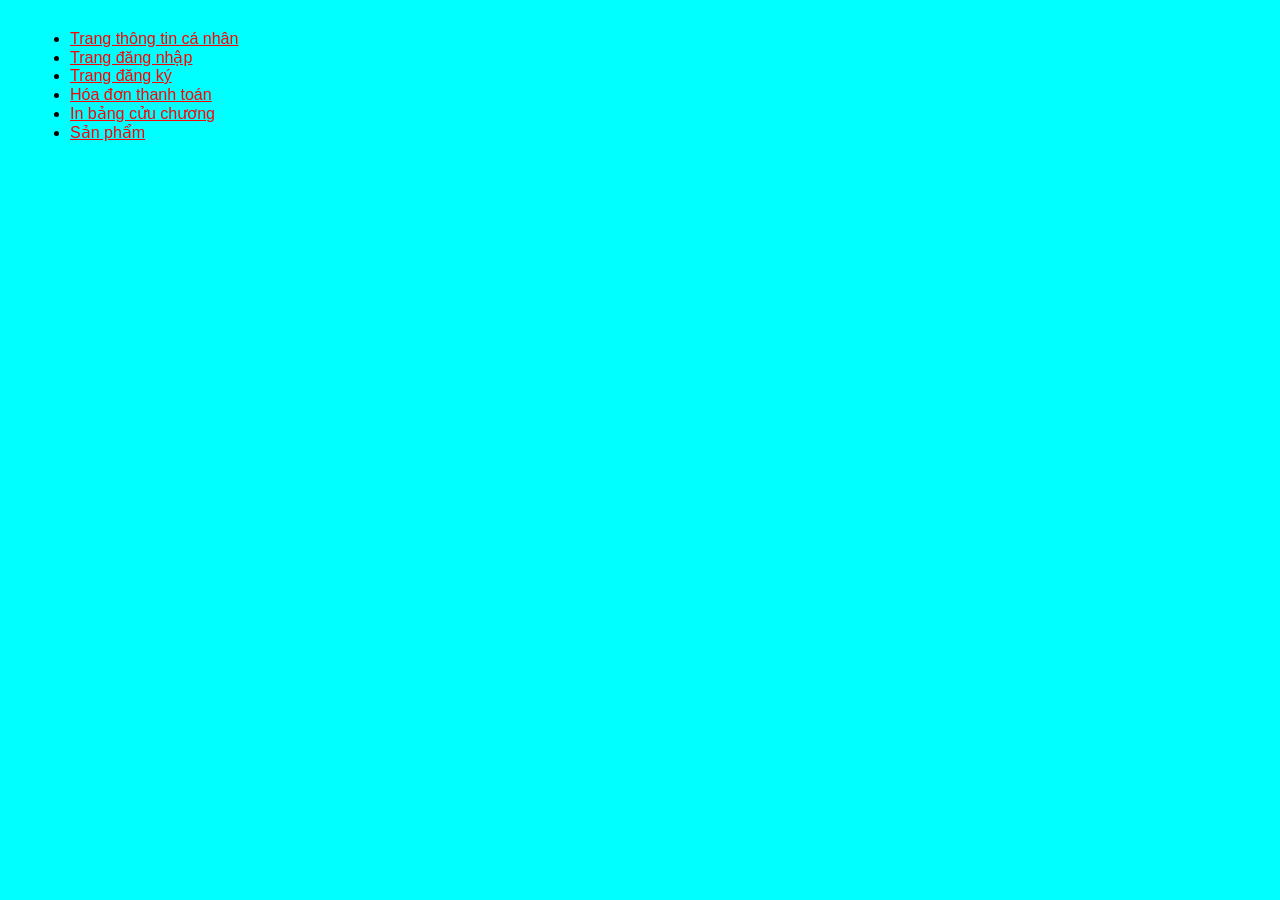
<file: index.html>
﻿<!DOCTYPE html>
<html lang="vi">
	<head>
		<title>Thiết kế web với html, css</title>
		<meta charset="utf-8">
		<link rel="stylesheet" href="css/style.css">
	</head>
	
	<body>
		<ul>
			<li>
				<a href="html/page1.html">Trang thông tin cá nhân</a><br>
			</li>
			<li>
				<a href="html/page2.html">Trang đăng nhập</a><br>	
			</li>
			<li>
				<a href="html/page3.html">Trang đăng ký</a><br>
			</li>
			<li>
				<a href="html/page4.html">Hóa đơn thanh toán</a><br>
			</li>
			<li>
				<a href="html/page5.html">In bảng cửu chương</a><br>
			</li>
			<li>
				<a href="html/page6.html">Sản phẩm</a><br>
			</li>
		</ul>
	</body>

</html>
</file>
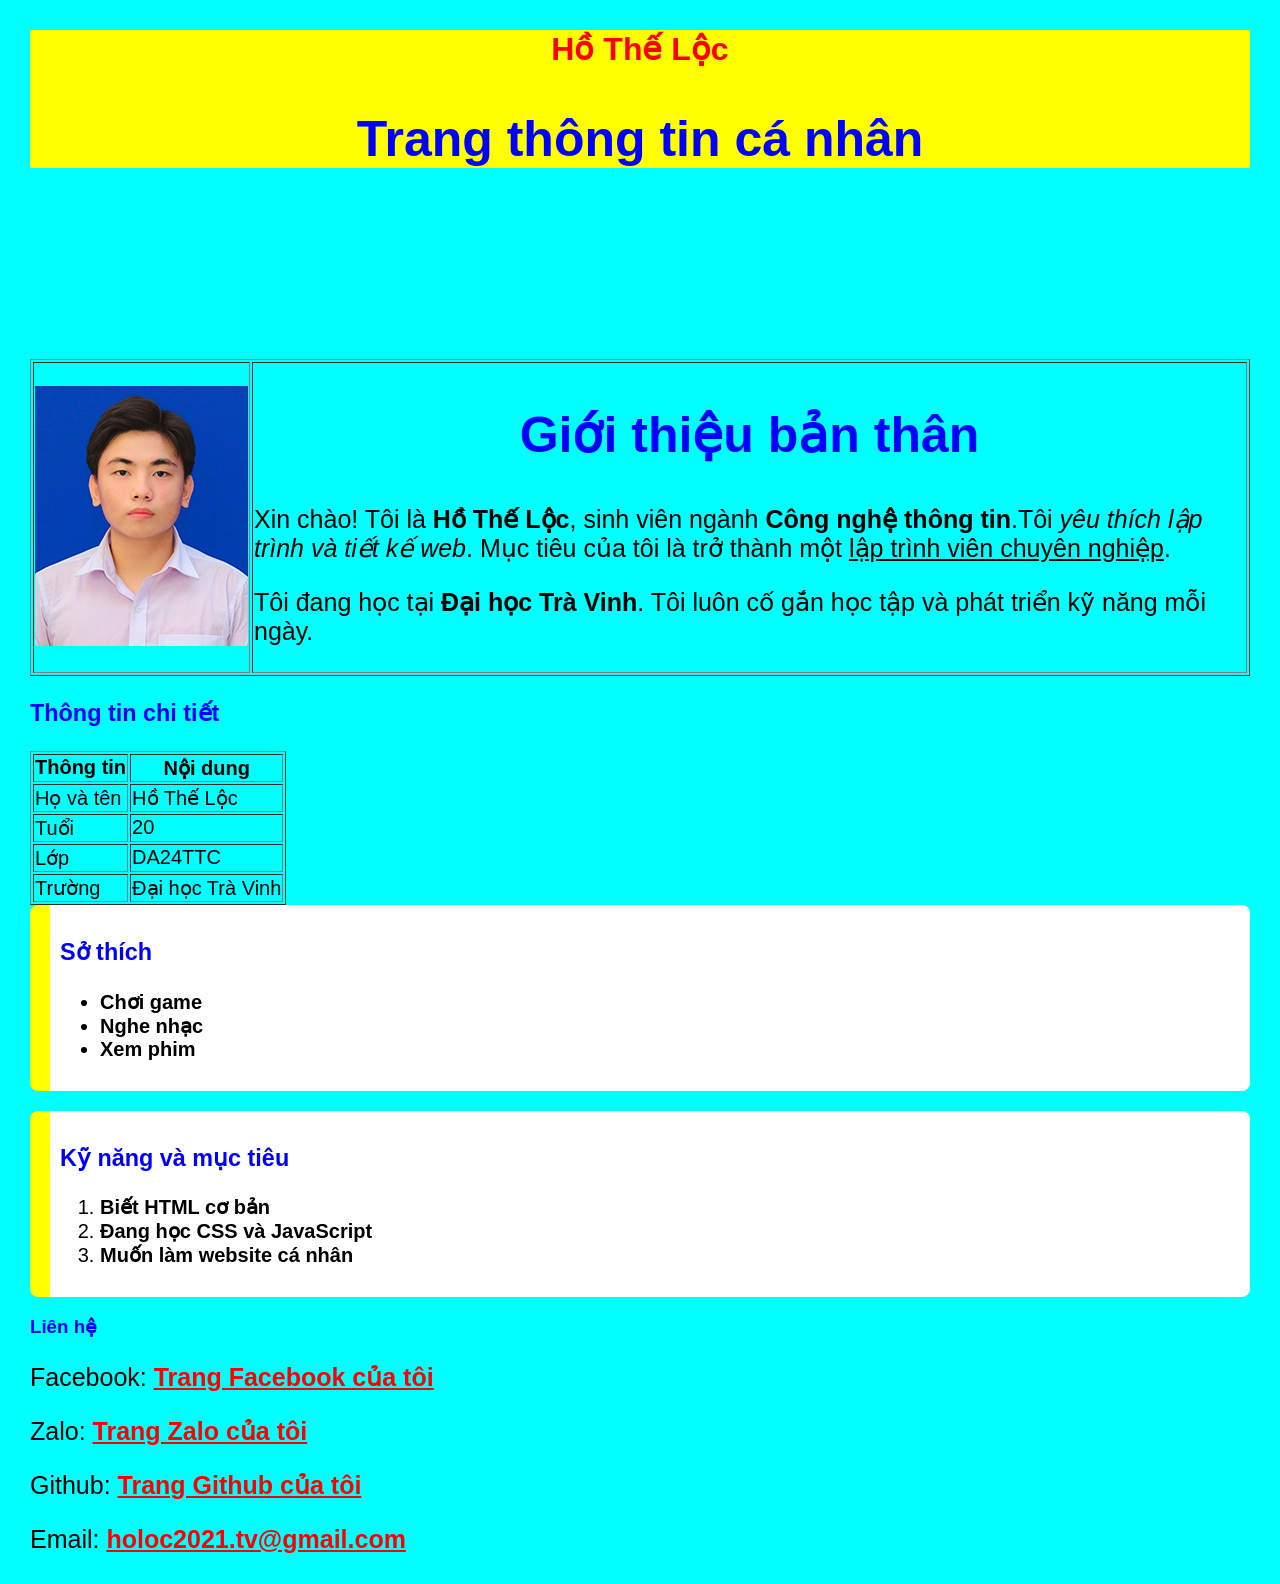
<file: html/page1.html>
﻿<!DOCTYPE html>
<html lang="vi">
<head>
	<title>Trang thông tin cá nhân</title>
	<meta charset="UTF-8">
	<link rel="stylesheet" href="../css/style1.css">
</head>

<body>
<div class="container">
<div class="phandau">
		<h1>Hồ Thế Lộc</h1>
		<h2>Trang thông tin cá nhân</h2>
</div>	

	<table border="1">
		<tr>
<div class="anh">
			<td>	
					<img src="../assets/images/avatar.jpg" alt="Ảnh đại diện">
			</td>
</div>		
<div class="gioithieubanthan">
			<td>
					<h2>Giới thiệu bản thân</h2>
				<div class="p">
				<p>
					Xin chào! Tôi là <b>Hồ Thế Lộc</b>, sinh viên ngành 
					<b>Công nghệ thông tin</b>.Tôi <i>yêu thích lập trình và tiết kế web</i>.
					Mục tiêu của tôi là trở thành một <u>lập trình viên chuyên nghiệp</u>.
				</p>
				
				<p>

					Tôi đang học tại <b>Đại học Trà Vinh</b>.
					Tôi luôn cố gắn học tập và phát triển kỹ năng mỗi ngày.
				</p>
				</div>
			</td>
</div>
		</tr>
	</table>
</div>

<div class="ttchitiet">
	<h3>Thông tin chi tiết</h3> 
	<table border="1""> 
    	<tr>
       			<th>Thông tin</th>
        		<th>Nội dung</th>
    	</tr>
    	<tr>
        		<td>Họ và tên</td> 
			<td>Hồ Thế Lộc</td>
    	</tr>
   		<tr>
        		<td>Tuổi</td> 
			<td>20</td>
   		</tr>
    	<tr>
        		<td>Lớp</td> 
			<td>DA24TTC</td>
    	</tr>
    	<tr>
        		<td>Trường</td> 
			<td>Đại học Trà Vinh</td>
    	</tr>
	</table>
</div>
<div class="sothich">
	<h3>Sở thích</h3>
	<ul>
		<li><b>Chơi game</b></li>
		<li><b>Nghe nhạc</b></li>
		<li><b>Xem phim</b></li>
	</ul>
</div>

<div class="kynangvamuctieu">
	<h3>Kỹ năng và mục tiêu</h3>
	<ol>
		<li><b>Biết HTML cơ bản</b></li>
		<li><b>Đang học CSS và JavaScript</b></li>
		<li><b>Muốn làm website cá nhân</b></li>
	</ol>
</div>

<div class="lienhe">
	<h3>Liên hệ</h3>
	<p>
		Facebook:
		<a href="https://www.facebook.com/loc.ho.411659/?locale=vi_VN"><b>Trang Facebook của tôi</b></a>
	</p>

	<p>
		Zalo:
		<a href="https://zalo.me/0372765126"><b>Trang Zalo của tôi</b></a>
	</p>

	<p>
		Github:
		<a href="https://github.com/holoc2021tv"><b>Trang Github của tôi</b></a>
	</p>

	<p>
      		Email: 
        	<a href="mailto:holoc2021.tv@gmail.com"><b>holoc2021.tv@gmail.com</b></a>
    	</p>
</div>
</div>
</body>
</html>
</file>
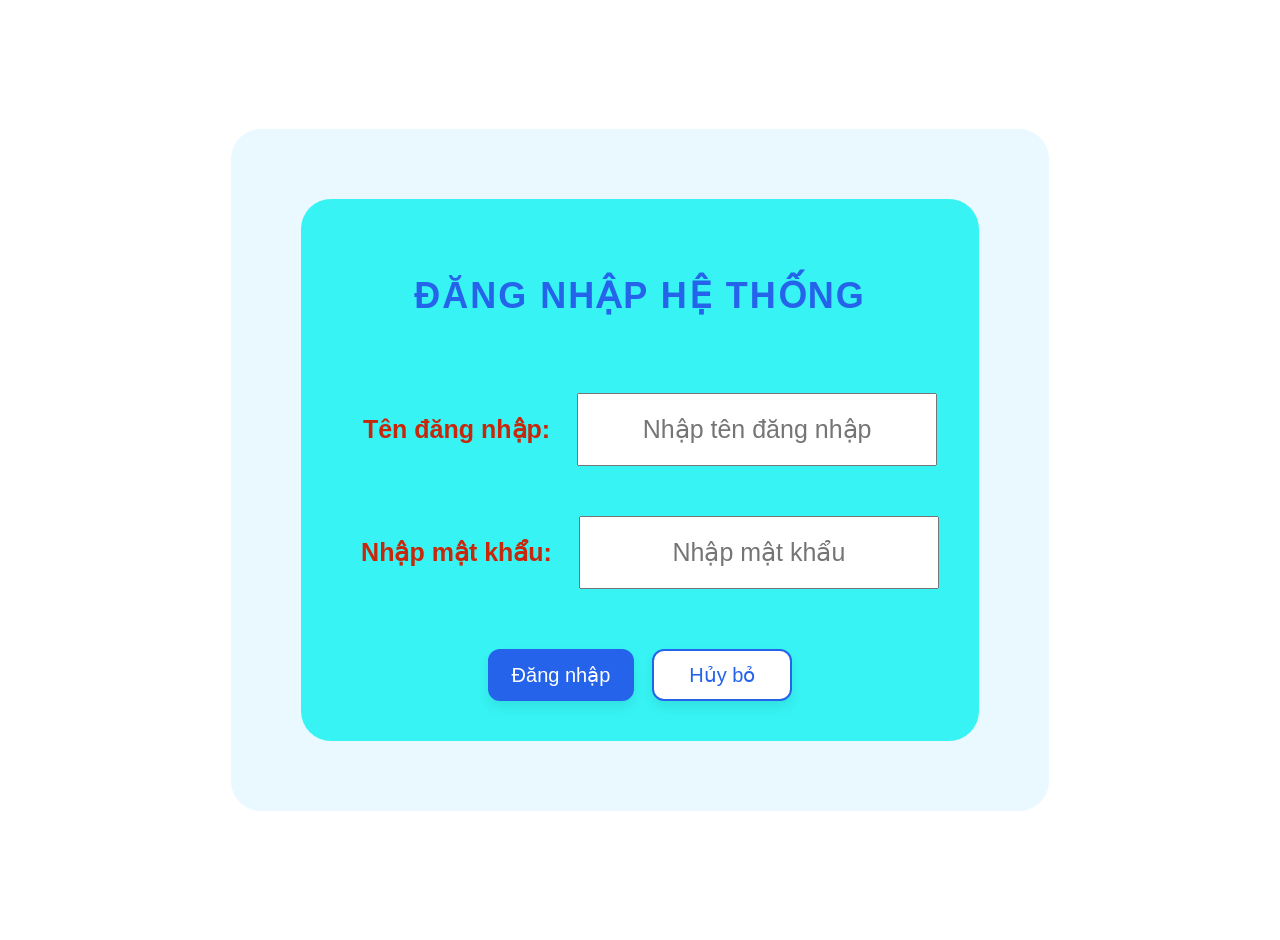
<file: html/page2.html>
﻿<!DOCTYPE html>
<html lang="vi">
	<head>
		<title>Thông tin cá nhân</title>
		<meta charset="utf-8">
		<link rel="stylesheet" href="../css/style2.css">
	</head>
	
	<body>
		<div class="container">
			<form id = "frmLogin">
				<h3>Đăng nhập hệ thống</h3>
				<div class = "form-group">
					<label for="txtUsername">Tên đăng nhập: </label>
					<input class="form-control" type="text" id="txtUsername" placeholder="Nhập tên đăng nhập">
				</div>	
				<div class = "form-group">
					<label for= "txtPassword">Nhập mật khẩu: </label>
					<input class= "form-control" type= "password" id= "txtPassword" placeholder="Nhập mật khẩu">
				</div>
				<div class="nut-bam">
					<input type = "submit" name = "sbLogin" value="Đăng nhập">
					<input type = "reset" name = "rsCancel" value="Hủy bỏ">
				</div>
			</form>
		</div>	
	</body>
</html>
</file>
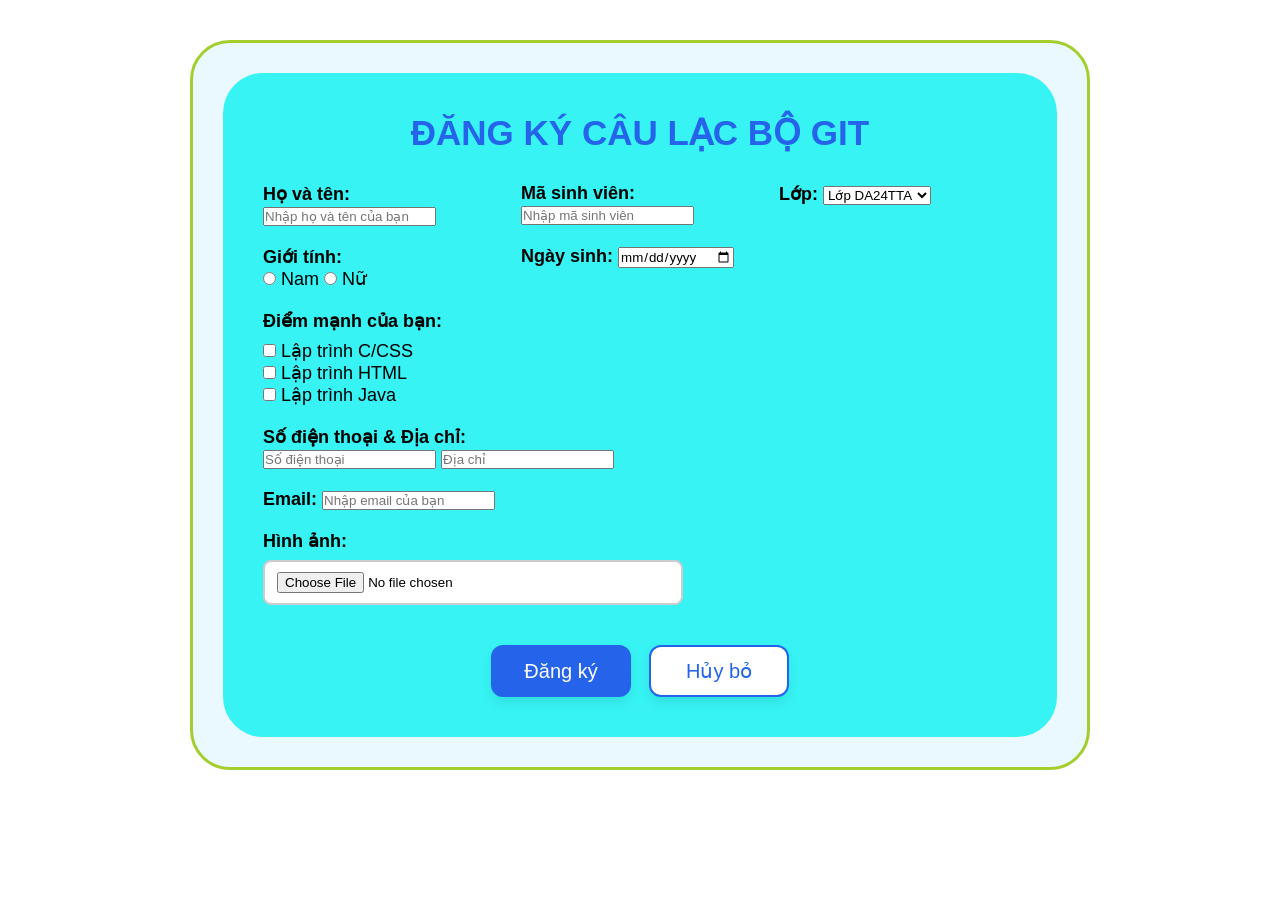
<file: html/page3.html>
<!DOCTYPE html>
<html lang="vi">
<head>
    <title>Đăng ký câu lạc bộ GIT</title>
    <meta charset="utf-8">
    <link rel="stylesheet" href="../css/style3.css">
</head>
<body>
    <div class="container">
        <form id="frmSign">
            <h3>Đăng ký câu lạc bộ GIT</h3>
            <div class="hoten">
                <label for="hovaten">Họ và tên:</label>
                <input type="text" id="hovaten" placeholder="Nhập họ và tên của bạn">
            </div>

            <div class="mssv">
                <label for="mssv">Mã sinh viên:</label>
                <input type="text" id="mssv" placeholder="Nhập mã sinh viên">
            </div>

            <div class="lop">
                <label for="lop">Lớp:</label>
                <select id="lop">
                    <option value="DA24TTA">Lớp DA24TTA</option>
                    <option value="DA24TTB">Lớp DA24TTB</option>
                    <option value="DA24TTC">Lớp DA24TTC</option>
                    <option value="DA24TTD">Lớp DA24TTD</option>
                </select>
            </div>

            <div class="gioitinh">
                <label for="gioitinh"><b>Giới tính:</b></label>
                <div class="radio-wrapper">
                    <input type="radio" id="nam" name="gioitinh" value="nam">
                    <label for="nam">Nam</label>
                    <input type="radio" id="nu" name="gioitinh" value="nu">
                    <label for="nu">Nữ</label>
                </div>
            </div>

            <div class="ngaysinh">
                <label for="ngaysinh">Ngày sinh:</label>
                <input type="date" id="ngaysinh">
            </div>

            <div class="diemmanh">
                <label for="diemmanh"><b>Điểm mạnh của bạn:</b></label>
                <div class="checkbox-wrapper">
                    <input type="checkbox" id="c_css" value="C_CSS"> <label for="c_css">Lập trình C/CSS</label><br>
                    <input type="checkbox" id="html" value="HTML"> <label for="html">Lập trình HTML</label><br>
                    <input type="checkbox" id="java" value="Java"> <label for="java">Lập trình Java</label>
                </div>
            </div>

            <div class="sdt-diachi">
                <label for="sdt">Số điện thoại & Địa chỉ:</label>
                <div class="row-inner">
                    <input type="text" id="sdt" placeholder="Số điện thoại">
                    <input type="text" id="diachi" placeholder="Địa chỉ">
                </div>
            </div>

            <div class="email">
                <label for="email">Email:</label>
                <input type="email" id="email" placeholder="Nhập email của bạn" placeholder="Nhập email của bạn">
            </div>

            <div class="hinhanh">
                <label for="hinhanh">Hình ảnh:</label>
                <input type="file" id="hinhanh" accept="image/*">
            </div>

            <div class="nut-bam">
					<input type = "submit" name = "sbSignup" value="Đăng ký">
					<input type = "reset" name = "rsCancel" value="Hủy bỏ">
				</div>
        </form>
    </div>
</body>
</html>
</file>
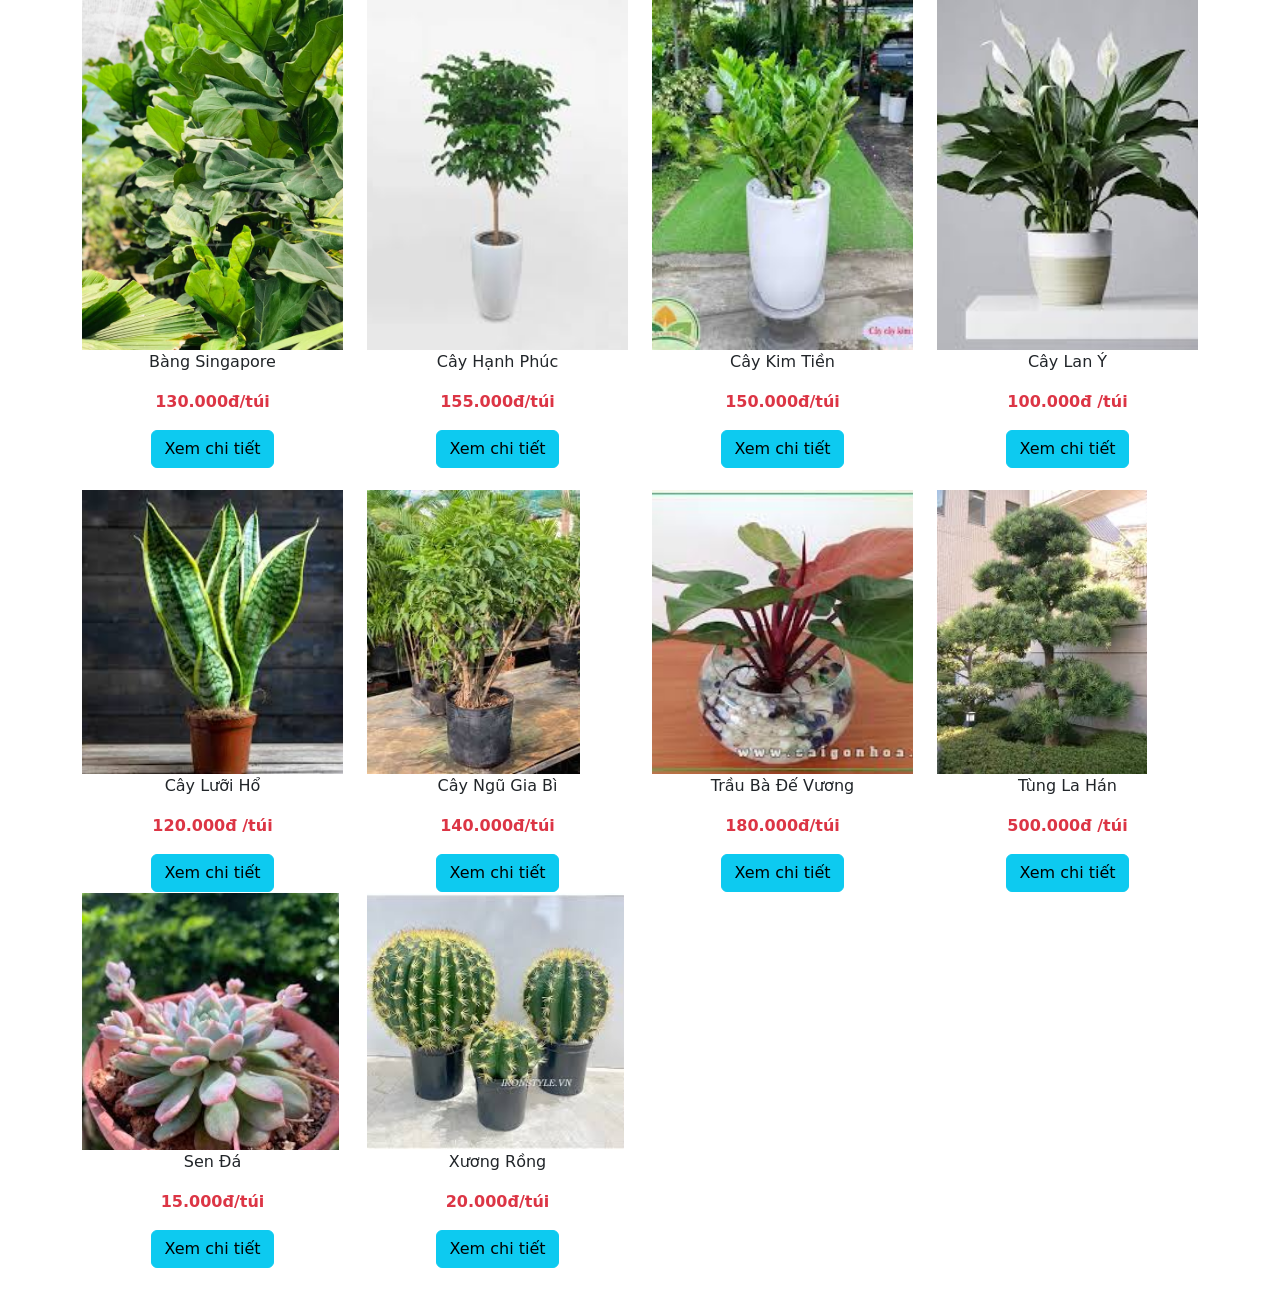
<file: html/page6.html>
<!DOCTYPE html>
<html lang="vi">
<head>
    <title>Thiết kế web với html, css</title>
    <meta charset="utf-8">
   <!-- <link rel="stylesheet" href="../css/style6.css">-->
    <script src="../js/lib.js"></script>
    <!-- Latest compiled and minified CSS -->
<link href="https://cdn.jsdelivr.net/npm/bootstrap@5.3.8/dist/css/bootstrap.min.css" rel="stylesheet">

<!-- Latest compiled JavaScript -->
<script src="https://cdn.jsdelivr.net/npm/bootstrap@5.3.8/dist/js/bootstrap.bundle.min.js"></script>
</head>
<body>
    <div class = "container">
			<div class = "product-list row row-cols-1 row-cols-4  g-4" id = "product-list">
			
		    </div>
		</div>

        <script>
            loadProduct(productList);
        </script>

</body>
</html>
</file>
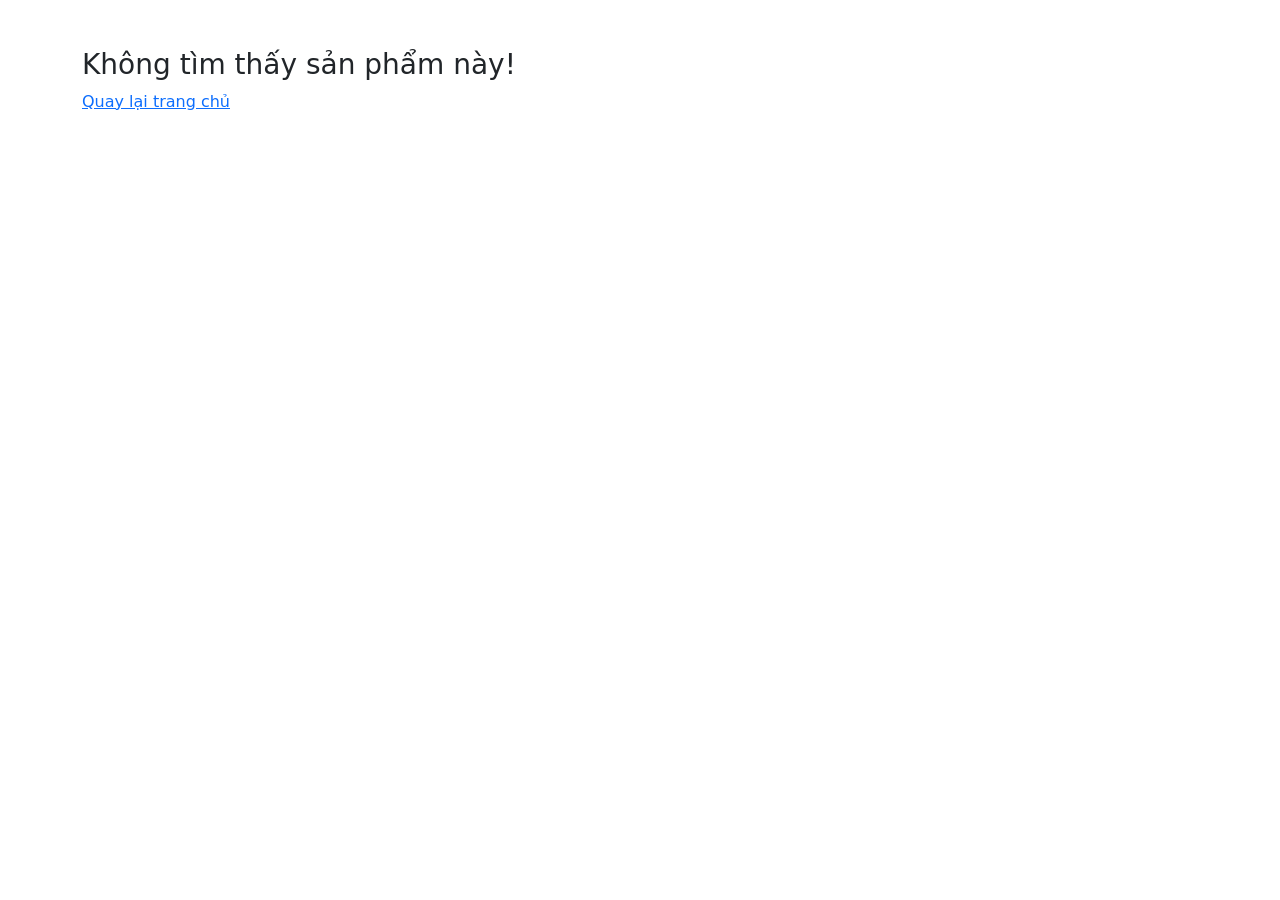
<file: html/product-detail.html>
<!DOCTYPE html>
<html lang="vi">
<head>
    <meta charset="UTF-8">
    <meta name="viewport" content="width=device-width, initial-scale=1.0">
    <title>Chi tiết sản phẩm</title>
    <!-- Link Bootstrap 5 -->
     <!-- Latest compiled and minified CSS -->
    <link href="https://cdn.jsdelivr.net/npm/bootstrap@5.3.8/dist/css/bootstrap.min.css" rel="stylesheet">

    <!-- Latest compiled JavaScript -->
    <script src="https://cdn.jsdelivr.net/npm/bootstrap@5.3.8/dist/js/bootstrap.bundle.min.js"></script> 
    <script src = "../js/lib.js"></script>
</head>
<body>

<div class="container mt-4">
    <!-- Điều hướng đơn giản -->
    <nav>
        <a href="../index.html" class="text-decoration-none">Trang chủ</a> / <span>Chi tiết sản phẩm</span>
    </nav>

    <hr> <!-- Đường kẻ ngang đơn giản -->

    <div class="row mt-4">
        <!-- Bên trái: Ảnh -->
        <div class="col-md-5">
            <img src="https://placeholder.com" id="img-detail" class="img-fluid border" alt="Ảnh sản phẩm">
        </div>

        <!-- Bên phải: Thông tin -->
        <div class="col-md-7">
            <h2 id="name-detail" class="fw-bold">Tên sản phẩm</h2>
            <h4 id="price-detail" class="text-danger my-3">Giá: 0đ</h4>
            <p class="fw-bold mb-1">Mô tả sản phẩm:</p>
            <p id="desc-detail" class="text-secondary" style="text-align: justify;">
                Nội dung mô tả sẽ hiển thị tại đây...
            </p>
            
            <button class="btn btn-primary mt-3">Thêm vào giỏ hàng</button>
        </div>
    </div>
</div>
<script>
    // 2. Sử dụng URLSearchParams để lấy ID từ thanh địa chỉ (URL)
    const queryString = window.location.search;
    const urlParams = new URLSearchParams(queryString);
    const productId = urlParams.get('id'); // Kết quả: "01" hoặc "02"...

    // 3. Tìm sản phẩm trong mảng dựa trên ID vừa lấy được
    const product = productList.find(item => item.id === productId);

    // 4. Nếu tìm thấy sản phẩm thì đổ dữ liệu ra HTML
    if (product) {
        document.getElementById('name-detail').innerHTML = product.name;
        document.getElementById('price-detail').innerHTML = "Giá: "+product.price+"đ/cây";
        document.getElementById('desc-detail').innerHTML = product.desc;
        document.getElementById('img-detail').src = product.image;
    } else {
        // Trường hợp ID không tồn tại hoặc không tìm thấy
        document.body.innerHTML = "<div class='container mt-5'><h3>Không tìm thấy sản phẩm này!</h3><a href='../index.html'>Quay lại trang chủ</a></div>";
    }

</script>

</body>
</html>
</file>
<file: css/style.css>
﻿body{
	margin: 30px;
	font-family: arial;
	color: black;
	background-color: cyan;
}

a {
	color: red;
}

.phandau {
	text-align: center;
	background-color: yellow;
	color: red;
}

.anh {
	width: 120px;
	height: 150px;
	
}

.gioithieubanthan td,h2{
		text-align: center;
		color: blue;
		font-size: 50px;
}

h3{
	color: blue;
	
}

p{
	font-size: 25px;
	
}
.ttchitiet{
	font-size: 20px;
}
.sothich {
	font-size: 20px;
	border-left: 20px solid yellow;
	padding: 10px;
	background: white;
	border-radius: 8px;
	margin-bottom: 20px;
}

.kynangvamuctieu {
	font-size: 20px;
	border-left: 20px solid yellow;
	padding: 10px;
	background: white;
	border-radius: 8px;
}

.lienhe {
	
}
</file>
<file: css/style1.css>
﻿body{
	margin: 30px;
	font-family: arial;
	color: black;
	background-color: cyan;
}

a {
	color: red;
}

.phandau {
	text-align: center;
	background-color: yellow;
	color: red;
}

.anh {
	width: 120px;
	height: 150px;
	
}

.gioithieubanthan td,h2{
		text-align: center;
		color: blue;
		font-size: 50px;
}

h3{
	color: blue;
	
}

p{
	font-size: 25px;
	
}
.ttchitiet{
	font-size: 20px;
}
.sothich {
	font-size: 20px;
	border-left: 20px solid yellow;
	padding: 10px;
	background: white;
	border-radius: 8px;
	margin-bottom: 20px;
}

.kynangvamuctieu {
	font-size: 20px;
	border-left: 20px solid yellow;
	padding: 10px;
	background: white;
	border-radius: 8px;
}

.lienhe {
	
}
</file>
<file: css/style2.css>
*{
    font-family:'Segoe UI', Tahoma, Geneva, Verdana, sans-serif;
    font-size: 25px;
    padding: 20px;
    text-align: center;
    
}

html, body {
    height: 100%;
}

body {
    margin: 0;
    padding: 0;
    display: flex;
    align-items: center;
    justify-content: center;
    min-height: 100vh;
}

div.container{
    background-color:#eaf8ff;
    color:#2563EB;
    border-radius: 30px;
    display: flex;
    flex-direction: row;

}

form#frmLogin{
    background-color:rgb(55, 243, 243);
    margin: 50px;
    border-radius: 30px;
    font-weight: bolder;
}

h3{
    color:#2563EB;
    text-transform: uppercase;
    font-weight: bolder;
    letter-spacing: 2px;
    font-size: 36px;
    text-align: center;
}

div.form-group{
    margin-bottom: 10px;
    margin-top: 10px;
}

label{
    color:rgb(199, 39, 11);
    font-weight: bolder;
}

.nut-bam {
    grid-column: span 3;
    display: flex;
    justify-content: center;
    gap: 18px;
    margin-top: 20px;
}

.nut-bam input[type="submit"],
.nut-bam input[type="reset"] {
    font-size: 20px;
    padding: 12px 22px;
    min-width: 140px;
    border-radius: 12px;
    border: 2px solid #2563EB;
    background: #fff;
    color: #2563EB;
    cursor: pointer;
    box-shadow: 0 6px 12px rgba(0,0,0,0.08);
}

.nut-bam input[type="submit"] {
    background: #2563EB;
    color: #fff;
}
</file>
<file: css/style3.css>
* {
    margin: 0;
    padding: 0;
    box-sizing: border-box;
    font-family: 'Segoe UI', Tahoma, sans-serif;
}

.container {
    max-width: 900px;
    margin: 40px auto;
    padding: 30px;
    background-color: #eaf8ff;
    border-radius: 40px;
    border: 3px solid #a3cf2d;
}

form#frmSign {
    display: grid;
    /* Ép chia làm 3 cột bằng nhau cho toàn bộ form */
    grid-template-columns: repeat(3, 1fr); 
    gap: 20px;
    background-color: #37f3f3;
    padding: 40px;
    border-radius: 40px;
    font-size: 18px;
}

h3 {
    grid-column: span 3;
    color: #2563EB;
    font-size: 35px;
    text-transform: uppercase;
    text-align: center;
    margin-bottom: 10px;
}

.hoten, .mssv, .lop, .ngaysinh, {
    display: flex;
    flex-direction: column;
    text-align: left;
}

.email {
    grid-column: span 1; 
}


.sdt-diachi {
    grid-column: span 3;
}


.diemmanh, .hinhanh {
    grid-column: span 3;
    text-align: left;
    display: flex;
    flex-direction: column;
    gap: 8px;
}

.hoten, .mssv, .lop, .ngaysinh label {
    font-weight: 700;
}

.hinhanh label {
    font-weight: 700;
}

.sdt-diachi label {
    font-weight: 700;
}

.email label {
    font-weight: 700;
}

.hoten, .mssv, .lop, .ngaysinh, .gioitinh input {
    font-size: 18px;
}
.hinhanh input[type="file"] {
    padding: 10px 12px;
    width: 60%;
    max-width: 420px;
    border: 2px solid #ccc;
    border-radius: 8px;
    background-color: #fff;
}

.nut-bam {
    grid-column: span 3;
    display: flex;
    justify-content: center;
    gap: 18px;
    margin-top: 20px;
}

.nut-bam input[type="submit"],
.nut-bam input[type="reset"] {
    font-size: 20px;
    padding: 12px 22px;
    min-width: 140px;
    border-radius: 12px;
    border: 2px solid #2563EB;
    background: #fff;
    color: #2563EB;
    cursor: pointer;
    box-shadow: 0 6px 12px rgba(0,0,0,0.08);
}

.nut-bam input[type="submit"] {
    background: #2563EB;
    color: #fff;
}
</file>
<file: css/style6.css>
/* style6.css */
.list-product {
    display: flex;          /* Kích hoạt Flexbox */
    flex-direction: row;    /* Dàn hàng ngang */
    flex-wrap: wrap;        /* Tự xuống hàng khi hết chỗ */
    gap: 20px;
    margin-top: 20px;
}

.product-item {
    width: 230px;           /* Độ rộng cố định cho mỗi hộp */
    background: #fff;
    border: 1px solid #e2e8f0;
    border-radius: 12px;
    padding: 15px;
    text-align: center;
    box-shadow: 0 4px 6px rgba(0,0,0,0.05);
}

.product-image img {
    width: 100%;
    height: 180px;          /* Chiều cao cố định để các hộp đều nhau */
    object-fit: contain;    /* Giữ tỉ lệ ảnh sữa SuSu */
    margin-bottom: 10px;
}

.name {
    font-weight: bold;
    min-height: 40px;       /* Đảm bảo tên dài không làm lệch hộp */
}

.price {
    color: #334155;
    margin: 8px 0;
}

.control-panel {
    margin: 20px 0;
    display: flex;
    gap: 10px;
}

.control-panel input {
    padding: 8px;
    border-radius: 5px;
    border: 1px solid #ccc;
}
</file>
